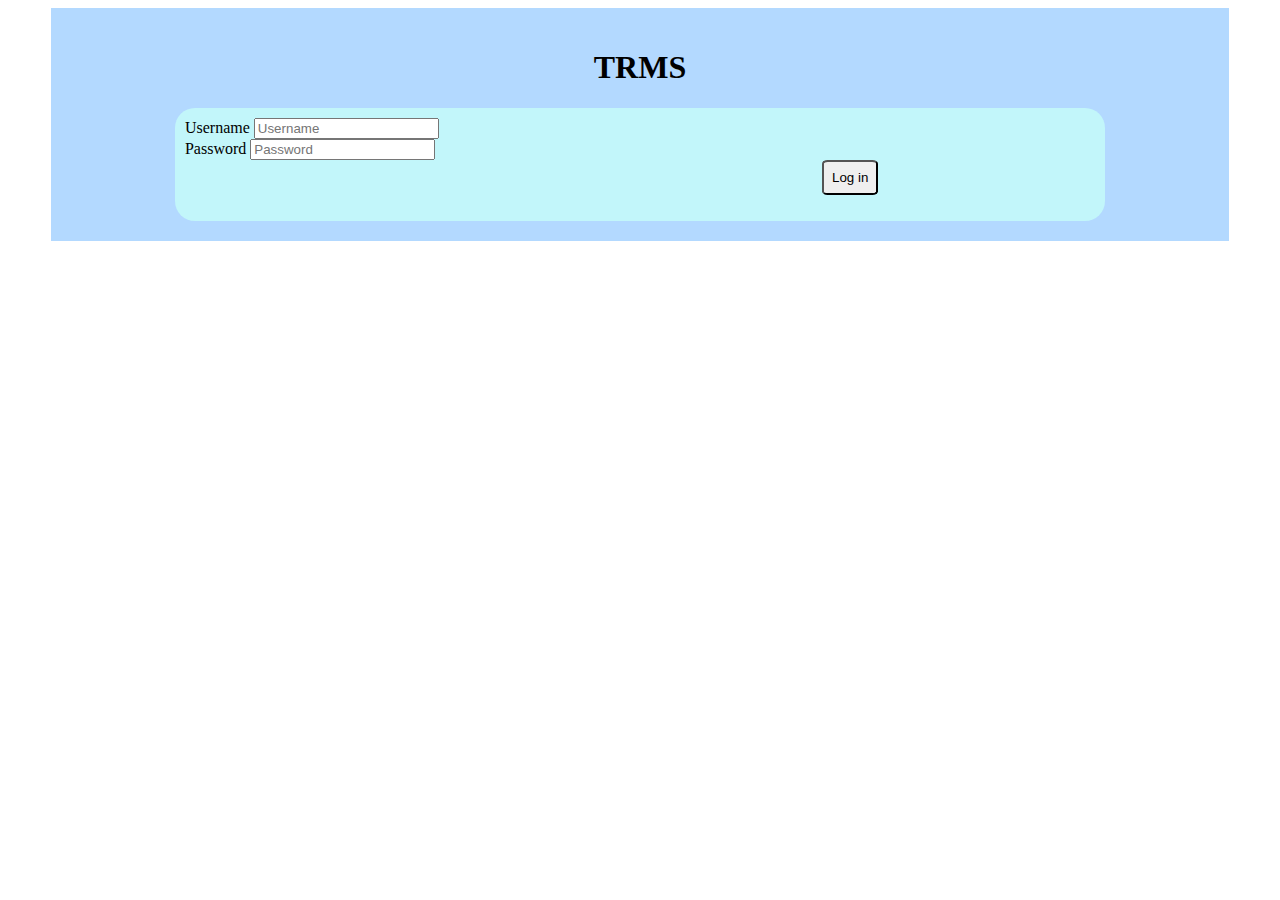
<file: src/main/webapp/index.html>
<!DOCTYPE html>
<html id="doc" lang="en">
<head>
    <meta charset="UTF-8">
    <meta name="viewport" content="width=device-width, initial-scale=1.0">
    <link href="styles.css" rel="stylesheet" type="text/css" media="screen">
    <link rel="stylesheet" href="https://stackpath.bootstrapcdn.com/bootstrap/4.5.0/css/bootstrap.min.css" 
          integrity="sha384-9aIt2nRpC12Uk9gS9baDl411NQApFmC26EwAOH8WgZl5MYYxFfc+NcPb1dKGj7Sk" crossorigin="anonymous">
    <title>TRMS</title>
</head>
<body id="htmlbody">
    <div id="wrapper">

        <header>
            <h1>TRMS</h1>
        </header>

        <main>
            <div id="loginPanel">
                <div class="form-group">
                  <label for="Username">Username</label>
                  <input type="text" class="form-control" id="username" aria-describedby="usenamehelp" placeholder="Username">
                </div>
                <div class="form-group">
                  <label for="password">Password</label>
                  <input type="password" class="form-control" id="password" placeholder="Password">
                </div>
                <button type="submit" class="btn btn-primary" onclick="login()">Log in</button>
                <p id="loginmessage"></p>
            </div>
        </main>

    </div>
</body>
<script src="trmslogin.js"></script>
</html>
</file>
<file: src/main/webapp/styles.css>
#wrapper {
	width: 90%;
	margin: auto;
	background-color: rgb(179, 217, 255);
	min-width: 200px;
    padding: 20px;
}

#loginPanel {
    width: 80%;
    margin: auto;
    padding: 10px;
	background-color: rgb(194, 246, 250);
    min-width: 100px;
    border-radius: 20px;
}

#loginPanel button {
    margin-left: 70%;
}

header {
    text-align: center;
}

nav {
	font-size: 90%;
	text-align: center;
}

nav ul {
	list-style-type: none;
	line-height: 175%;
	
}

nav li {
	display: inline;
	padding: 0 5%;
}

.btn {
	padding: 8px;
	border-radius: 10%;
}

.btn:hover {
	background-color: #eee;
	color: #111;
	transition: 0.5s;
}

.urgent {
	color: red;
	font-weight: bold;
}

.modal {
	display: none; 
	position: fixed; 
	z-index: 1; 
	left: 0;
	top: 0;
	width: 100%;
	height: 100%; 
	overflow: auto; 
	border-radius: 10px;
  }
.modal-content {
	background-color: #c1fdce;
	margin: 15% auto; 
	padding: 10px;
	border: 1px solid rgb(102, 99, 133);
	width: 90%; 
}
</file>
